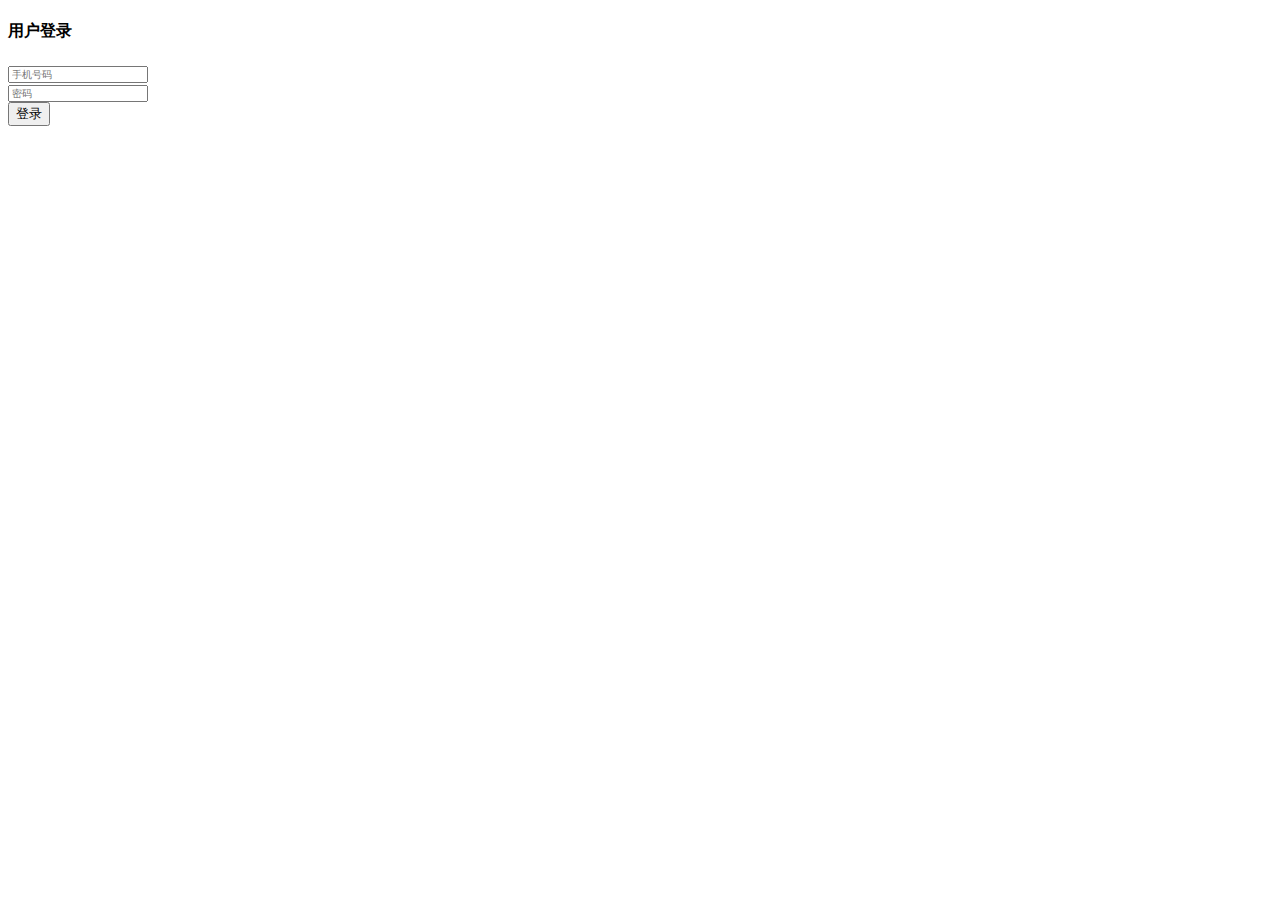
<file: src/main/resources/templates/index.html>
<!DOCTYPE HTML>
<html xmlns:th="http://www.thymeleaf.org">
<head>
    <title>登录</title>
    <meta http-equiv="Content-Type" content="text/html; charset=UTF-8"/>

    <!-- jquery -->
    <script type="text/javascript" th:src="@{/js/jquery.min.js}"></script>
    <!-- bootstrap -->
    <link rel="stylesheet" type="text/css" th:href="@{/bootstrap/css/bootstrap.min.css}"/>

    <link rel="stylesheet" type="text/css" th:href="@{/css/login.css}"/>

    <style>
        .form-control{
            font-size: 10px !important;
        }
        .error{
            font-size: 10px !important;
            color: red !important;
            font-weight:100 !important;
        }
    </style>
</head>
<body>
<div class="content">
    <div class="title">
        <h4>用户登录</h4>
    </div>

    <form name="loginForm" id="loginForm" method="post">
        <div class="form-group">
            <input id="mobile" name="mobile" class="form-control" type="text" placeholder="手机号码" required="true"
                   minlength="11" maxlength="11"/>
        </div>

        <div class="form-group">
            <input id="password" name="password" class="form-control" type="password" placeholder="密码"
                   required="true" minlength="6" maxlength="16"/>
        </div>
        <button class="btn btn-primary btn-block" type="submit" onclick="doLogin()">登录</button>
    </form>

</div>
</body>
<script type="text/javascript" th:src="@{/bootstrap/js/bootstrap.min.js}"></script>
<!-- jquery-validator -->
<script type="text/javascript" th:src="@{/jquery-validation/jquery.validate.min.js}"></script>
<script type="text/javascript" th:src="@{/jquery-validation/localization/messages_zh.min.js}"></script>
<!-- layer -->
<script type="text/javascript" th:src="@{/layer/layer.js}"></script>
<!-- md5.js -->
<script type="text/javascript" th:src="@{/js/md5.min.js}"></script>
<!-- common.js -->
<script type="text/javascript" th:src="@{/js/common.js}"></script>
<script>
    function login() {
        $("#loginForm").validate({
            submitHandler: function (form) {
                doLogin();
            }
        });
    }

    function doLogin() {
        g_showLoading();

        var inputPass = $("#password").val();
        var salt = g_passsword_salt;
        var str = "" + salt.charAt(0) + salt.charAt(2) + inputPass + salt.charAt(5) + salt.charAt(4);
        var password = md5(str);

        $.ajax({
            url: "/user/login",
            type: "POST",
            data: {
                mobile: $("#mobile").val(),
                password: password
            },
            success: function (data) {
                console.log("login: " + data);
                layer.closeAll();
                if (data.code == 0) {
                    layer.msg("成功");
                    window.location.href = "/goods/list";
                } else {
                    layer.msg(data.msg);
                }
            },
            error: function () {
                layer.closeAll();
            }
        });
    }
</script>
</html>
</file>
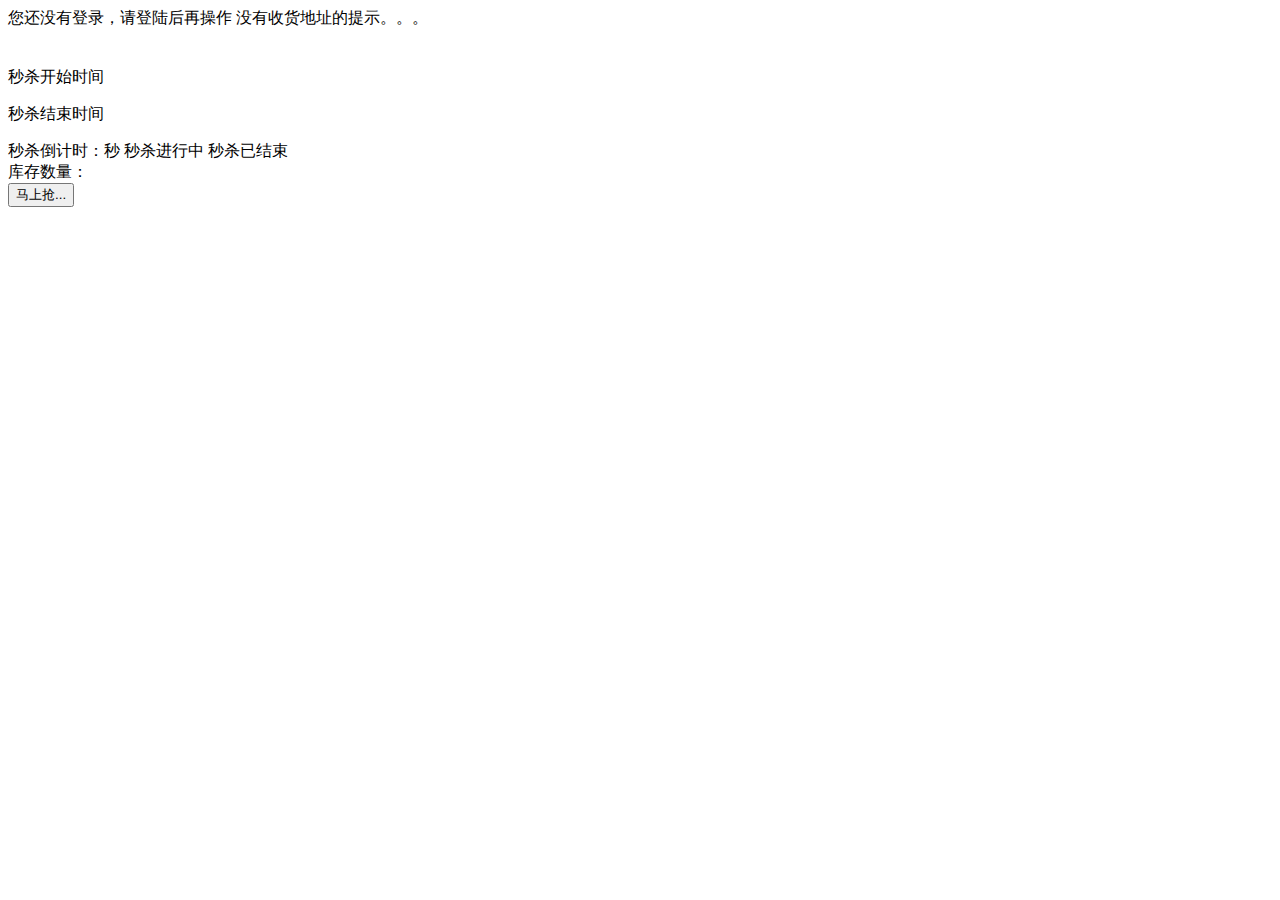
<file: src/main/resources/templates/goods_detail.html>
<!DOCTYPE HTML>
<html xmlns:th="http://www.thymeleaf.org">
<head>
    <title>商品详情</title>
    <meta http-equiv="Content-Type" content="text/html; charset=UTF-8"/>
    <!-- jquery -->
    <script type="text/javascript" th:src="@{/js/jquery.min.js}"></script>
    <!-- bootstrap -->
    <link rel="stylesheet" type="text/css" th:href="@{/bootstrap/css/bootstrap.min.css}"/>
    <link rel="stylesheet" type="text/css" th:href="@{/css/detail.css}"/>

</head>
<body>


<div class="top">
    <span th:if="${user == null}"> 您还没有登录，请登陆后再操作</span>
    <span th:if="${user != null}"> <span th:text="'欢迎您 '+${user.userName}"></span></span>
    <span>没有收货地址的提示。。。</span>
</div>
<div class="goods">
    <div class="containers">
        <div class="goods_view">
            <img th:src="@{${goods.goodsImg}}" width="560"/>
        </div>
        <div class="goods_info">
            <h2 th:text="${goods.goodsName}"></h2>
            <p class="title" th:text="${goods.goodsTitle}"></p>
            <p>
                <span class="price1" th:text="${goods.seckillPrice}+'元  '"></span>
                <del><span class="price2" th:text="${goods.goodsPrice}+'元'"></span></del>
            </p>
            <div class="seckill_data">
                <div>
                    <span>秒杀开始时间</span>
                    <p th:text="${#dates.format(goods.startDate, 'yyyy-MM-dd HH:mm:ss')}"></p>
                </div>
                <div>
                    <span>秒杀结束时间</span>
                    <p th:text="${#dates.format(goods.endDate, 'yyyy-MM-dd HH:mm:ss')}"></p>
                </div>
            </div>
            <div class="seckillStatus">
                <input type="hidden" id="remainSeconds" th:value="${remainSeconds}"/>
                <span th:if="${seckillStatus eq 0}">秒杀倒计时：<span id="countDown"
                                                                th:text="${remainSeconds}"></span>秒</span>
                <span th:if="${seckillStatus eq 1}">秒杀进行中</span>
                <span th:if="${seckillStatus eq 2}">秒杀已结束</span>
            </div>
            <div class="count">
                <span>库存数量：</span>
                <span th:text="${goods.stockCount}"></span>
            </div>

            <form id="miaoshaForm" method="post" action="/seckill/seckill">
                <button class="btn btn-primary btn-block" type="submit" id="buyButton">马上抢...</button>
                <input type="hidden" name="goodsId" th:value="${goods.id}"/>
            </form>
        </div>
    </div>
</div>

</body>
<script type="text/javascript" th:src="@{/bootstrap/js/bootstrap.min.js}"></script>
<!-- jquery-validator -->
<script type="text/javascript" th:src="@{/jquery-validation/jquery.validate.min.js}"></script>
<script type="text/javascript" th:src="@{/jquery-validation/localization/messages_zh.min.js}"></script>
<!-- layer -->
<script type="text/javascript" th:src="@{/layer/layer.js}"></script>
<!-- md5.js -->
<script type="text/javascript" th:src="@{/js/md5.min.js}"></script>
<!-- common.js -->
<script type="text/javascript" th:src="@{/js/common.js}"></script>
<script>
    $(function () {
        countDown();
    });

    function countDown() {
        var remainSeconds = $("#remainSeconds").val();
        var timeout;
        if (remainSeconds > 0) {//秒杀还没开始，倒计时
            $("#buyButton").attr("disabled", true);
            timeout = setTimeout(function () {
                $("#countDown").text(remainSeconds - 1);
                $("#remainSeconds").val(remainSeconds - 1);
                countDown();
            }, 1000);
        } else if (remainSeconds == 0) {//秒杀进行中
            $("#buyButton").attr("disabled", false);
            if (timeout) {
                clearTimeout(timeout);
            }
            $("#miaoshaTip").html("秒杀进行中");
        } else {//秒杀已经结束
            $("#buyButton").attr("disabled", true);
            $("#miaoshaTip").html("秒杀已经结束");
        }
    }

</script>
</html>
</file>
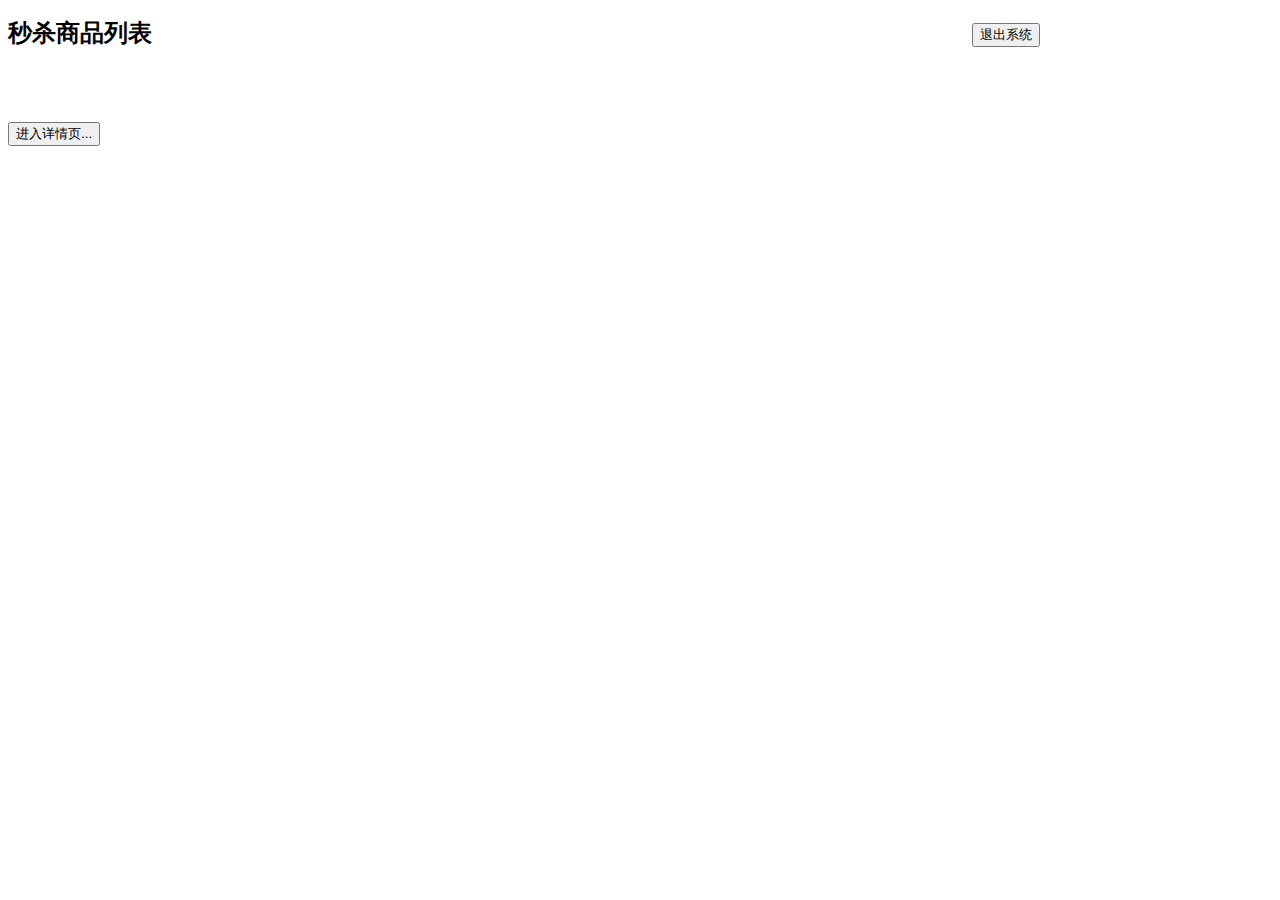
<file: src/main/resources/templates/goods_list.html>
<!DOCTYPE HTML>
<html xmlns:th="http://www.thymeleaf.org">
<head>
    <title>商品列表</title>
    <meta http-equiv="Content-Type" content="text/html; charset=UTF-8"/>
    <!-- jquery -->
    <script type="text/javascript" th:src="@{/js/jquery.min.js}"></script>
    <!-- bootstrap -->
    <link rel="stylesheet" type="text/css" th:href="@{/bootstrap/css/bootstrap.min.css}"/>
    <script type="text/javascript" th:src="@{/bootstrap/js/bootstrap.min.js}"></script>

    <link rel="stylesheet" type="text/css" th:href="@{/css/goods.css}"/>

</head>
<body>
<div class="seckill_content">
    <div style="margin-left: 100%;">
        <div style="width: 240px; margin-left: -300px; margin-bottom: -50px; padding-top: 15px;">
            <button class="btn btn-default" onclick="logout()">退出系统</button>
        </div>
    </div>
    <div class="title"><h2>秒杀商品列表</h2></div>
    <div class="all_seckill_goods">
        <div class="seckill_goods" th:each="goods,goodsStat : ${goodsList}">
            <h4 th:text="${goods.goodsName}"></h4>
            <img th:src="@{${goods.goodsImg}}" width="250"/>
            <br/><br/>
            <div class="seckill_price">
                <p th:text="${goods.goodsTitle}"></p>
                <p>
                    <span class="price1" th:text="${goods.seckillPrice}+'元  '"></span>
                    <del><span class="price2" th:text="${goods.goodsPrice}+'元'"></span></del>
                </p>
                <a th:href="'/goods_detail.htm?goodsId='+${goods.id}">
                    <button class="btn btn-default" type="submit">进入详情页...</button>
                </a>
            </div>
        </div>
    </div>
</div>
</body>
<!-- jquery-validator -->
<script type="text/javascript" th:src="@{/jquery-validation/jquery.validate.min.js}"></script>
<script type="text/javascript" th:src="@{/jquery-validation/localization/messages_zh.min.js}"></script>
<!-- layer -->
<script type="text/javascript" th:src="@{/layer/layer.js}"></script>
<!-- md5.js -->
<script type="text/javascript" th:src="@{/js/md5.min.js}"></script>
<!-- common.js -->
<script type="text/javascript" th:src="@{/js/common.js}"></script>
<script>
    function logout() {
        window.open("/user/logout", "_self")
    }
</script>
</html>
</file>
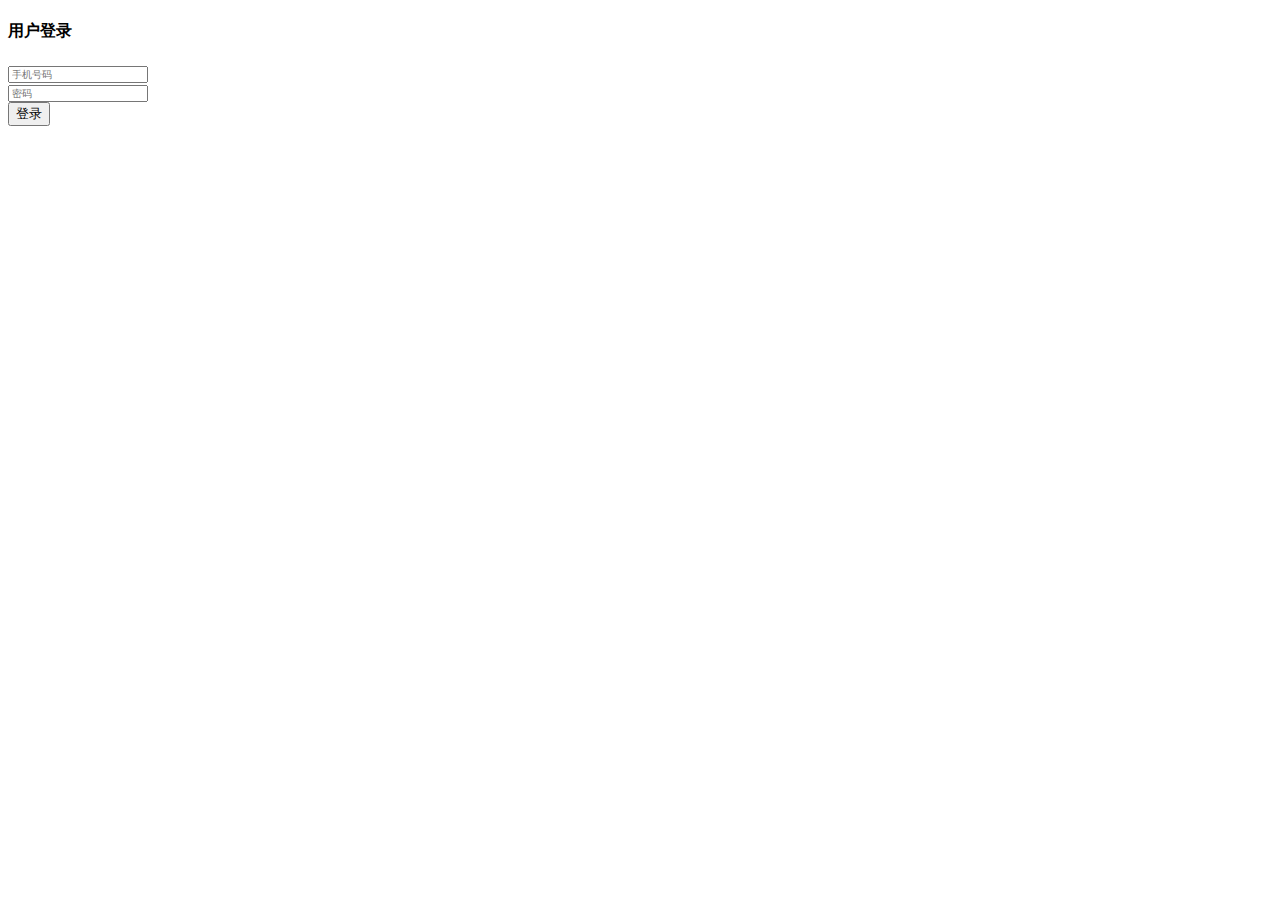
<file: src/main/resources/templates/login.html>
<!DOCTYPE HTML>
<html xmlns:th="http://www.thymeleaf.org">
<head>
    <title>登录</title>
    <meta http-equiv="Content-Type" content="text/html; charset=UTF-8"/>

    <!-- jquery -->
    <script type="text/javascript" th:src="@{/js/jquery.min.js}"></script>
    <!-- bootstrap -->
    <link rel="stylesheet" type="text/css" th:href="@{/bootstrap/css/bootstrap.min.css}"/>

    <link rel="stylesheet" type="text/css" th:href="@{/css/login.css}"/>

    <style>
        .form-control{
            font-size: 10px !important;
        }
        .error{
            font-size: 10px !important;
            color: red !important;
            font-weight:100 !important;
        }
    </style>
</head>
<body>
<div class="content">
    <div class="title">
        <h4>用户登录</h4>
    </div>

    <form name="loginForm" id="loginForm" method="post">
        <div class="form-group">
            <input id="mobile" name="mobile" class="form-control" type="text" placeholder="手机号码" required="true"
                   minlength="11" maxlength="11"/>
        </div>

        <div class="form-group">
            <input id="password" name="password" class="form-control" type="password" placeholder="密码"
                   required="true" minlength="6" maxlength="16"/>
        </div>
        <button class="btn btn-primary btn-block" type="submit" onclick="login()">登录</button>
    </form>

</div>
</body>
<script type="text/javascript" th:src="@{/bootstrap/js/bootstrap.min.js}"></script>
<!-- jquery-validator -->
<script type="text/javascript" th:src="@{/jquery-validation/jquery.validate.min.js}"></script>
<script type="text/javascript" th:src="@{/jquery-validation/localization/messages_zh.min.js}"></script>
<!-- layer -->
<script type="text/javascript" th:src="@{/layer/layer.js}"></script>
<!-- md5.js -->
<script type="text/javascript" th:src="@{/js/md5.min.js}"></script>
<!-- common.js -->
<script type="text/javascript" th:src="@{/js/common.js}"></script>
<script>
    function login() {
        $("#loginForm").validate({
            submitHandler: function (form) {
                doLogin();
            }
        });
    }

    function doLogin() {
        g_showLoading();

        var inputPass = $("#password").val();
        var salt = g_passsword_salt;
        var str = "" + salt.charAt(0) + salt.charAt(2) + inputPass + salt.charAt(5) + salt.charAt(4);
        var password = md5(str);

        $.ajax({
            url: "/user/login",
            type: "POST",
            data: {
                mobile: $("#mobile").val(),
                password: password
            },
            success: function (data) {
                layer.closeAll();
                if (data.code == 0) {
                    layer.msg("成功");
                    window.location.href = "/goods/list";
                } else {
                    layer.msg(data.msg);
                }
            },
            error: function () {
                layer.closeAll();
            }
        });
    }
</script>
</html>
</file>
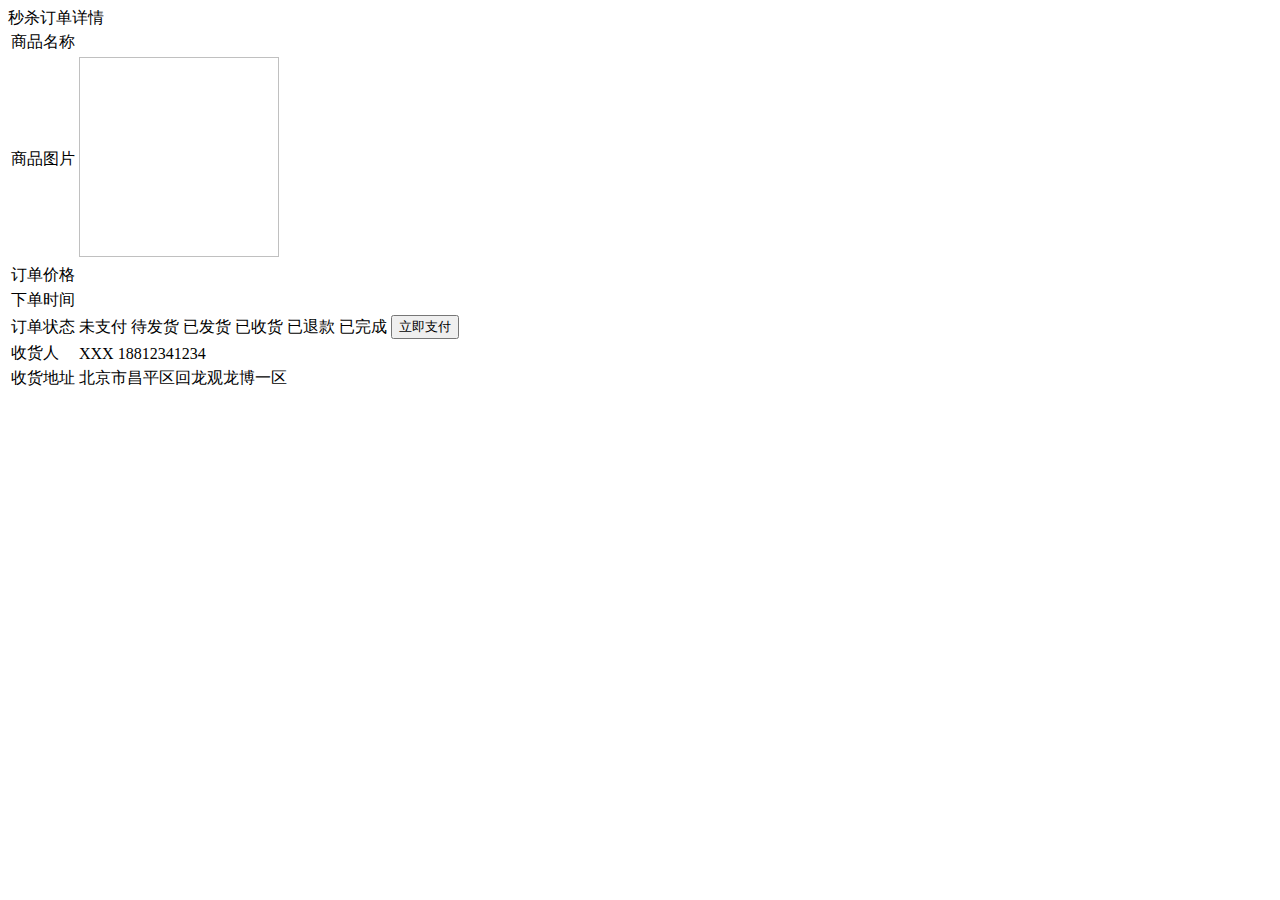
<file: src/main/resources/templates/order_detail.html>
<!DOCTYPE HTML>
<html xmlns:th="http://www.thymeleaf.org">
<head>
    <title>订单详情</title>
    <meta http-equiv="Content-Type" content="text/html; charset=UTF-8" />
    <!-- jquery -->
    <script type="text/javascript" th:src="@{/js/jquery.min.js}"></script>
    <!-- bootstrap -->
    <link rel="stylesheet" type="text/css" th:href="@{/bootstrap/css/bootstrap.min.css}" />
    <link rel="stylesheet" type="text/css" th:href="@{/css/detail.css}"/>
    <script type="text/javascript" th:src="@{/bootstrap/js/bootstrap.min.js}"></script>
    <!-- jquery-validator -->
    <script type="text/javascript" th:src="@{/jquery-validation/jquery.validate.min.js}"></script>
    <script type="text/javascript" th:src="@{/jquery-validation/localization/messages_zh.min.js}"></script>
    <!-- layer -->
    <script type="text/javascript" th:src="@{/layer/layer.js}"></script>
    <!-- md5.js -->
    <script type="text/javascript" th:src="@{/js/md5.min.js}"></script>
    <!-- common.js -->
    <script type="text/javascript" th:src="@{/js/common.js}"></script>
</head>
<body>


<div class="panel panel-default">
  <div class="panel-heading">秒杀订单详情</div>
  <table class="table" id="goodslist">
        <tr>  
        <td>商品名称</td>  
        <td th:text="${goods.goodsName}" colspan="3"></td> 
     </tr>  
     <tr>  
        <td>商品图片</td>  
        <td colspan="2"><img th:src="@{${goods.goodsImg}}" width="200" height="200" /></td>  
     </tr>
      <tr>  
        <td>订单价格</td>  
        <td colspan="2" th:text="${orderInfo.goodsPrice}"></td>  
     </tr>
     <tr>
     		<td>下单时间</td>  
        	<td th:text="${#dates.format(orderInfo.createDate, 'yyyy-MM-dd HH:mm:ss')}" colspan="2"></td>  
     </tr>
     <tr>
     	<td>订单状态</td>  
        <td >
        	<span th:if="${orderInfo.status eq 0}">未支付</span>
        	<span th:if="${orderInfo.status eq 1}">待发货</span>
        	<span th:if="${orderInfo.status eq 2}">已发货</span>
        	<span th:if="${orderInfo.status eq 3}">已收货</span>
        	<span th:if="${orderInfo.status eq 4}">已退款</span>
        	<span th:if="${orderInfo.status eq 5}">已完成</span>
        </td>  
        <td>
        	<button class="btn btn-primary btn-block" type="submit" id="payButton">立即支付</button>
        </td>
     </tr>
      <tr>
     		<td>收货人</td>  
        	<td colspan="2">XXX  18812341234</td>  
     </tr>
     <tr>
     		<td>收货地址</td>  
        	<td colspan="2">北京市昌平区回龙观龙博一区</td>  
     </tr>
  </table>
</div>

</body>
</html>
</file>
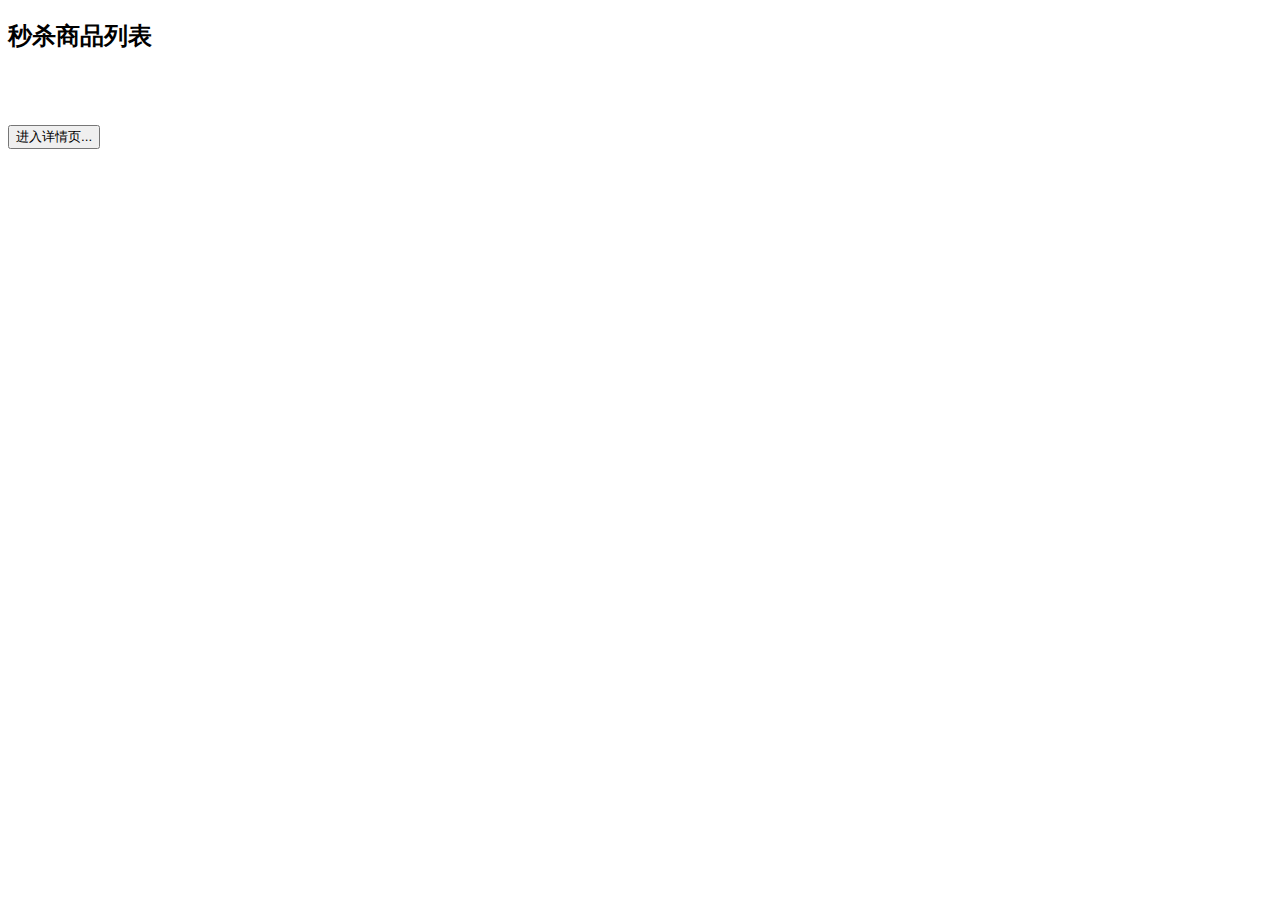
<file: src/main/resources/templates/bak/goods_list.html>
<!DOCTYPE HTML>
<html xmlns:th="http://www.thymeleaf.org">
<head>
    <title>商品列表</title>
    <meta http-equiv="Content-Type" content="text/html; charset=UTF-8"/>
    <!-- jquery -->
    <script type="text/javascript" th:src="@{/js/jquery.min.js}"></script>
    <!-- bootstrap -->
    <link rel="stylesheet" type="text/css" th:href="@{/bootstrap/css/bootstrap.min.css}"/>
    <script type="text/javascript" th:src="@{/bootstrap/js/bootstrap.min.js}"></script>

    <link rel="stylesheet" type="text/css" th:href="@{/css/goods.css}"/>

</head>
<body>
<div class="seckill_content">
    <div class="title"><h2>秒杀商品列表</h2></div>
    <div class="all_seckill_goods">
                <div class="seckill_goods" th:each="goods,goodsStat : ${goodsList}">
            <h4 th:text="${goods.goodsName}"></h4>
            <img th:src="@{${goods.goodsImg}}" width="250"/>
            <br/><br/>
            <div class="seckill_price">
                <p th:text="${goods.goodsTitle}"></p>
                <p>
                    <span class="price1" th:text="${goods.seckillPrice}+'元  '"></span>
                    <del><span class="price2" th:text="${goods.goodsPrice}+'元'"></span></del>
                </p>
                <a th:href="'/goods/to_detail/'+${goods.id}">
                    <button class="btn btn-default" type="submit">进入详情页...</button>
                </a>

            </div>
        </div>
    </div>

</div>
</body>
<!-- jquery-validator -->
<script type="text/javascript" th:src="@{/jquery-validation/jquery.validate.min.js}"></script>
<script type="text/javascript" th:src="@{/jquery-validation/localization/messages_zh.min.js}"></script>
<!-- layer -->
<script type="text/javascript" th:src="@{/layer/layer.js}"></script>
<!-- md5.js -->
<script type="text/javascript" th:src="@{/js/md5.min.js}"></script>
<!-- common.js -->
<script type="text/javascript" th:src="@{/js/common.js}"></script>
</html>
</file>
